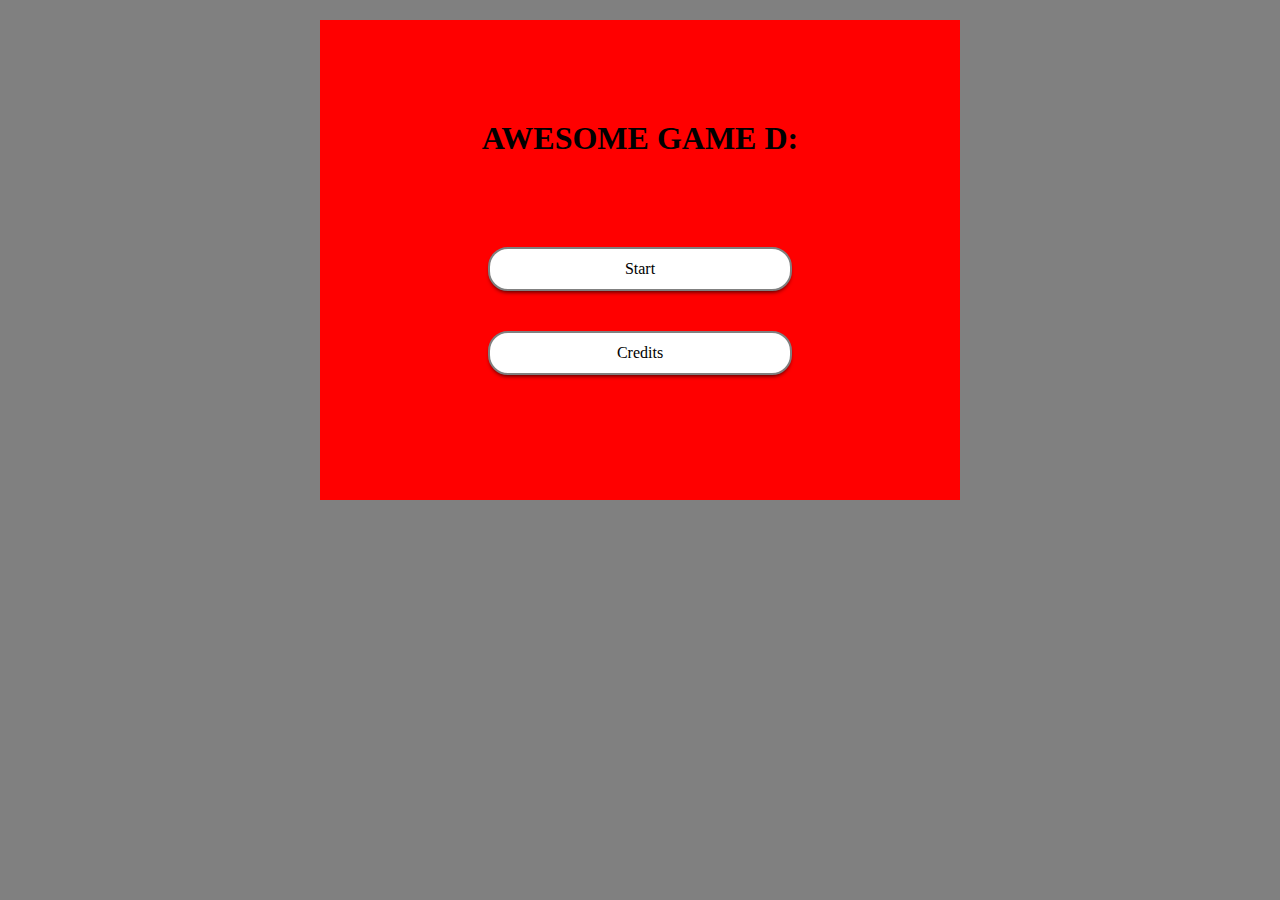
<file: htmlmenu/index.html>
<!DOCTYPE html>
<html>
<head>
    <meta charset="utf-8" />
    <meta http-equiv="X-UA-Compatible" content="IE=edge">
    <meta name="viewport" content="width=device-width, initial-scale=1">
    <link href="./css/style.css" type="text/css" rel="stylesheet" media="">
    <script src="./src/input.js"></script>
    <script src="./src/mainmenu.js"></script>
    <script src="./src/utils.js"></script>
    <script src="./src/engine.js"></script>
    <title>HTML Menu</title>
</head>
<body>
    <div id="container">
        <canvas id="myCanvas" width="640" height="480"></canvas>
        <div id="mainMenu">
            <h1>AWESOME GAME D:</h1>
            <div class="menuButton" id="menuStart">Start</div>
            <div class="menuButton" id="menuCredits">Credits</div>
            <div id="credits">
                <h2>Game title</h2>
                <h3>By author</h3>
                <p>Lorem ipsum dolor sit amet, consectetur adipiscing elit. Nam quis convallis ipsum, vitae aliquet tortor. Vestibulum eget pulvinar ante, quis consequat erat. Aenean tempor feugiat odio, finibus posuere nulla luctus quis. Pellentesque consectetur ante augue, varius sollicitudin lacus cursus eget.</p>
                <p>Etiam tincidunt risus ut dolor cursus venenatis. In non aliquam tellus. Cras bibendum orci vel tempor interdum. Praesent facilisis dolor sed lorem euismod mollis.</p>
                <p>Etiam lacinia facilisis feugiat. In in volutpat mi. Donec rutrum eu lacus non aliquet. Nulla in scelerisque elit. Praesent facilisis, purus vitae dictum lobortis, massa purus congue velit, aliquam pulvinar sapien lectus id nibh.</p>
                <p>Ut vel malesuada ligula, nec sodales ante. In ac lorem eget diam volutpat lacinia vel sed sapien.</p>
                <p>Lorem ipsum dolor sit amet, consectetur adipiscing elit. Nam quis convallis ipsum, vitae aliquet tortor. Vestibulum eget pulvinar ante, quis consequat erat. Aenean tempor feugiat odio, finibus posuere nulla luctus quis. Pellentesque consectetur ante augue, varius sollicitudin lacus cursus eget.</p>
                <p>Etiam tincidunt risus ut dolor cursus venenatis. In non aliquam tellus. Cras bibendum orci vel tempor interdum. Praesent facilisis dolor sed lorem euismod mollis.</p>
            </div>
        </div>
    </div>
</body>
</html>
</file>
<file: htmlmenu/css/style.css>
* {
    margin: 0;
    padding: 0;
    list-style: none;
    text-decoration: none;
}

body {
    background-color: grey;
    text-align: center;
}

#container {
    position: relative;
    width: 640px;
    height: 480px;
    margin: 20px auto;
    overflow: hidden;
    box-sizing: border-box;
}

#mainMenu {
    background-color: red;
    position: absolute;
    top: 0;
    left: 0;
    height: 100%;
    width: 100%;
    transition: left 1s;
}

#mainMenu > h1 {
    margin: 100px auto 90px auto;
    animation: MainTitleKeyframes 5s ease 2s infinite alternate;
}

.menuButton {
    width: 300px;
    height: 40px;
    line-height: 40px;
    border-radius: 20px;
    background-color: white;
    color: black;
    border: solid 2px grey;
    box-shadow: 0px 3px 4px -2px rgba(0,0,0,0.75);
    margin: 40px auto;
    cursor: pointer;
    transition: background-color 0.2s, box-shadow 0.5s;
}

.menuButton:hover {
    background-color: rgb(207, 207, 207);
}

.menuButton:active {
    box-shadow: 0px 0px 0px 0px rgba(0,0,0,0.75);
}

#credits {
    visibility: hidden;
    position: absolute;
    top: 0;
    left: 0;
    width: 100%;
    background-color: blue;
    padding: 80px 160px;
    box-sizing: border-box;
    animation: CreditsMovement 10s linear 1 normal;
    animation-fill-mode: both;
    transition: opacity 1s ease-in-out;
    opacity: 0;
}

#credits > h2, #credits > h3, #credits > p {
    margin-bottom: 20px;
}

#credits.show {
    visibility: visible;
    opacity: 1;
}

#myCanvas {
    background-color: white;
    border: solid 1px black;
    position: absolute;
    top: 0;
    left: 0;
}

@keyframes MainTitleKeyframes {
    0% { transform: rotate(0deg) scale(1); }
    25% { transform: rotate(90deg) scale(1.5); }
    50% { transform: rotate(180deg) scale(0.5); }
    75% { transform: rotate(270deg) scale(1); }
}

@keyframes CreditsMovement {
    0% {top: 0}
    100% {top: -400px}
}
</file>
